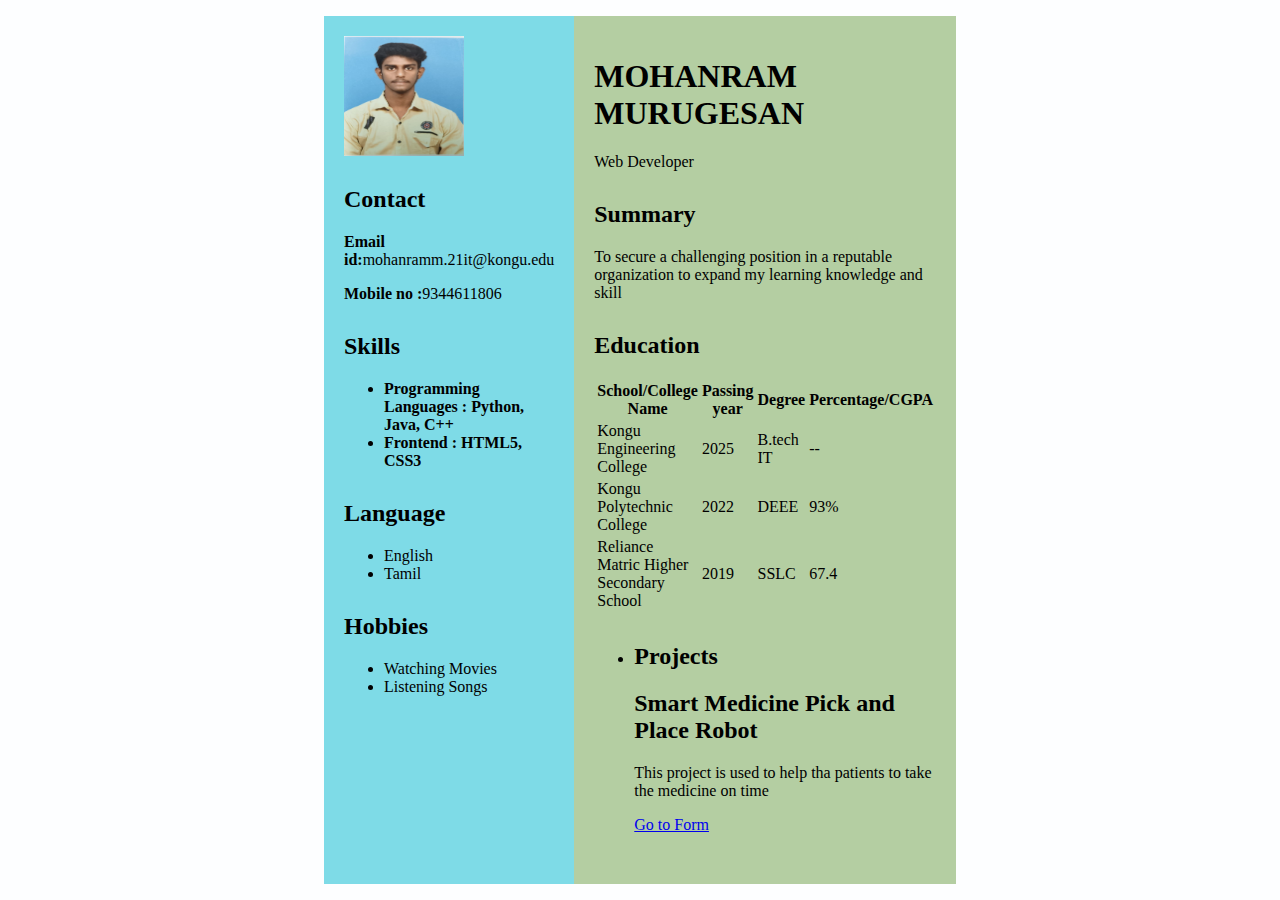
<file: index.html>
<html lang="en">
 
<head>
    <meta charset="UTF-8">
    <meta http-equiv="X-UA-Compatible" content="IE=edge">
    <meta name="viewport"
          content="width=device-width, initial-scale=1.0">
    <link rel="stylesheet" href="resume.css">
</head>
 
<body>
    <div class="full">
        <div class="left">
            <div class="image">
                <img src="passport sixe.jpg" alt="INSERT PASSPORT SIZE"
                     style="width:120px;height:120px;">
            </div>
            <div class="Contact">
                <h2>Contact</h2>
                <p><b>Email id:</b>mohanramm.21it@kongu.edu</p>
                <p><b>Mobile no :</b>9344611806</p>
            </div>
            <div class="Skills">
                <h2>Skills</h2>
                <ul>
                    <li><b>Programming Languages :
                      Python, Java, C++</b></li>
                    <li><b>Frontend : HTML5, CSS3</b></li>
                    
                </ul>
            </div>
            <div class="Language">
                <h2>Language</h2>
                <ul>
                    <li>English</li>
                    <li>Tamil</li>
                </ul>
            </div>
            <div class="Hobbies">
                <h2>Hobbies</h2>
                <ul>
                    <li>Watching Movies</li>
                    <li>Listening Songs</li>
                </ul>
            </div>
        </div>
        <div class="right">
            <div class="name">
                <h1>MOHANRAM MURUGESAN</h1>
            </div>
            <div class="title">
                <p>Web Developer</p>
            </div>
            <div class="Summary">
                <h2>Summary</h2>
                <p>To secure a challenging position in a
                  reputable organization
                    to expand my learning knowledge and skill
                </p>
            </div>
           
            <div class="Education">
                <h2>Education</h2>
                <table>
                    <tr>
                        <th>School/College Name  </th>
                        <th>Passing year  </th>
                        <th>Degree  </th>
                        <th>Percentage/CGPA</th>
                    </tr>
                    <tr>
                        <td>Kongu Engineering College</td>
                        <td>2025</td>
                        <td>B.tech IT</td>
                        <td>--</td>
                    </tr>
                    <tr>
                        <td>Kongu Polytechnic College</td>
                        <td>2022</td>
                        <td>DEEE</td>
                        <td>93%</td>
                    </tr>
                    <tr>
                        <td>Reliance Matric Higher Secondary School</td>
                        <td>2019</td>
                        <td>SSLC</td>
                        <td>67.4</td>
                    </tr>
                </table>
            </div>
            <div class="project">
                <ul>
                    <li>
                        <h2>Projects</h2>
                        <h2>Smart Medicine Pick and Place Robot</h2>
                        <p>This project is used to help tha patients to take the medicine on time
                        </p>
                        <a href="/form.html">Go to Form</a>
                    </li>
                </ul>
            </div>
        </div>
    </div>
</body>
 
</html>
</file>
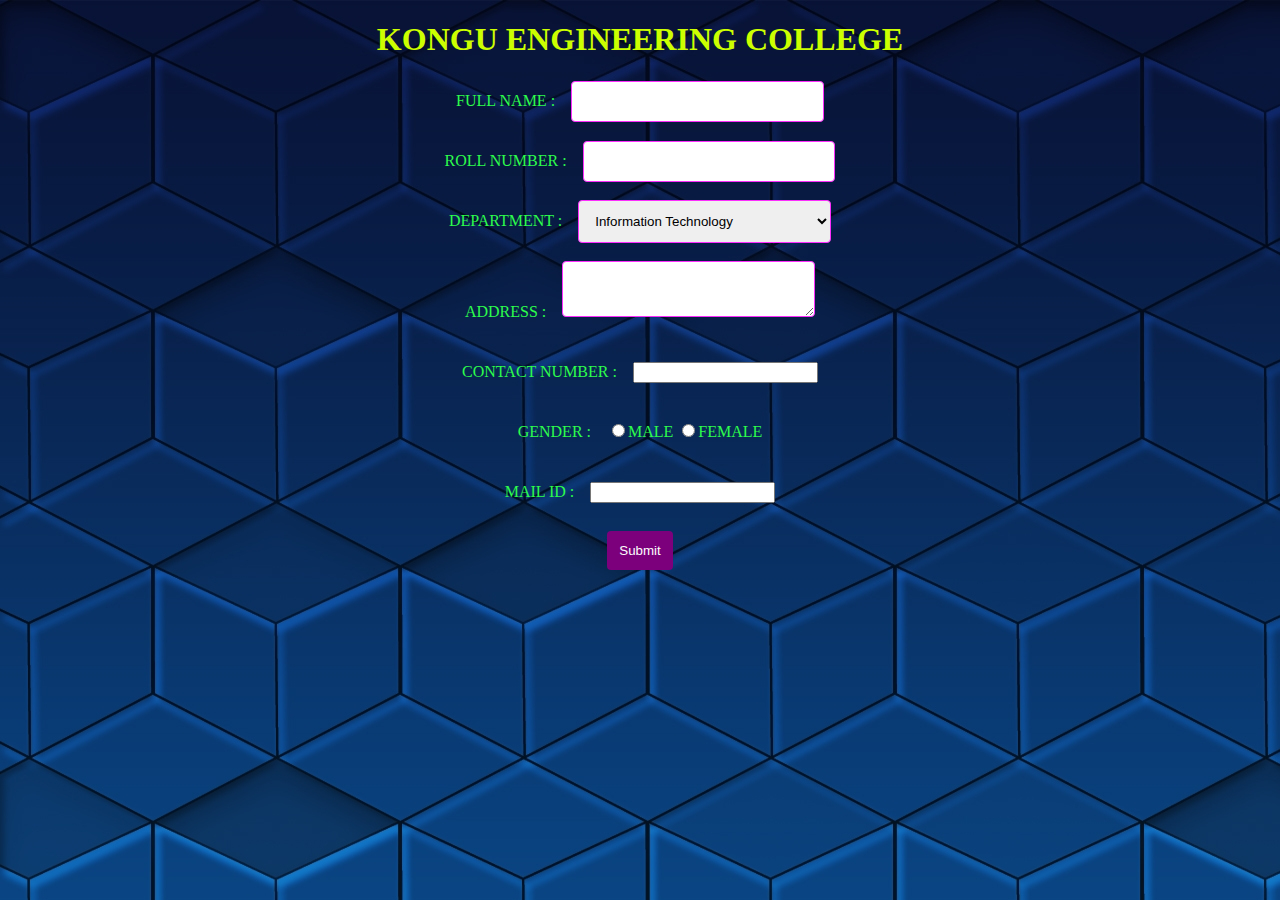
<file: form.html>
<!DOCTYPE html>
<html lang="en">
<head>
    <meta charset="UTF-8">
    <meta http-equiv="X-UA-Compatible" content="IE=edge">
    <meta name="viewport" content="width=device-width, initial-scale=1.0">
    <link rel ="stylesheet" type="text/css" href="style.css">
    <title>FORM</title>

</head>
<body>
  <h1><center>KONGU ENGINEERING COLLEGE</center></h1>
  <center>
          <label>FULL NAME : </label>
          <input type="text" id="fname" name="fullname">
          <br><br>
        
          <label>ROLL NUMBER : </label>
          <input type="text" id="rno" name="roll number">
          <br><br>
        
          <label>DEPARTMENT : </label>
          <select id="Department" name="Department">
            <option value="Information Technology">Information Technology</option>
            <option value="Computer Science Engineering">Computer Science Engineering</option>
            <option value="Electronic and Communication Engineering">Electronic and Communication Engineering</option>
            <option value="Electronic and Electronics Engineering">Electronic and Electronics Engineering</option>
            <option value="Civil Engineering">Civil Engineering</option>
            <option value="Mechanical Engineering">Mechanical Engineering</option>
          </select>
          <br><br>
      
          <label>ADDRESS : </label>
          <textarea id="address" name="address" style="height:100px width: 200px;" ></textarea>
          <br><br>
        
          <label>CONTACT NUMBER : </label>
          <input type="tel" id="cno" name="contact number">
          <br><br>

          <label>GENDER : </label>
          <input type="radio" id="choice 1" name="M">MALE
          <input type="radio" id="choice 2" name="F">FEMALE
          <br><br>

          <label>MAIL ID : </label>
          <input type="email" id="mid" name="mail id">
          <br><br>
        <div >
        
        <input type="submit" value="Submit">
        
        </div>
        
</center>
     
    </form>
</body>
</html>
</file>
<file: resume.css>
{
    margin: 0;
    padding: 0;
    box-sizing: border-box;
}
body {
    background-color: rgb(253, 254, 255);
    display: flex;
    justify-content: center;
    align-items: center;
}
.full {
    width: 50%;
    max-width: 1000px;
    min-height: 100px;
    background-color: rgb(245, 239, 231);
    margin: 0px;
    display: grid;
    grid-template-columns: 2fr 4fr;
}
.left {
    position: initial;
    background-color: rgb(126, 219, 231);
    padding: 20px;
 
}
.right {
    position: initial;
    background-color: rgb(180, 206, 162);
    padding: 20px;
 
}
.image, .Contact, .Skills, .Language, .Hobbies, .title,
.Summary, .Experience, .Education, .project {
    margin-bottom: 30px;
}
.h2 {
    background-color: rgb(31, 150, 4);
}
.image{
    position: relative;
}
</file>
<file: style.css>
input[type=text], select, textarea{
    width: 20%;
    padding: 12px;
    border: 1px solid rgb(252, 45, 252);
    border-radius: 4px;
    box-sizing: border-box;
    resize: vertical;
  }
  
 
  label {
    padding: 12px 12px 12px 0;
    display: inline-block;
  }
  

  input[type=submit] {
    background-color: rgb(124, 0, 124);
    color: rgb(252, 252, 252);
    padding: 12px 12px;
    border: none;
    border-radius: 4px;
    cursor: pointer;

  }
  

  .container {
    border-radius: 5px;
    background-color: rgb(252, 45, 252);
    padding: 20px;
  }
  
  
  .col-25 {
    float: left;
    width: 25%;
    margin-top: 6px;
  }
  
 
  .col-75 {
    float: left;
    width: 75%;
    margin-top: 6px;
  }
  
  
  .row:after {
    content: "";
    display: table;
    clear: both;
  }
  
  
  @media screen and (max-width: 10px) {
    .col-25, .col-75, input[type=submit] {
      width: 20%;
      margin-top: 0;
    }
  }

body{
    background-image: url(/R.jpg)
    ;
   
    color: rgb(45, 252, 76);
}

h1{
    color: rgb(204, 255, 0);
}
</file>
